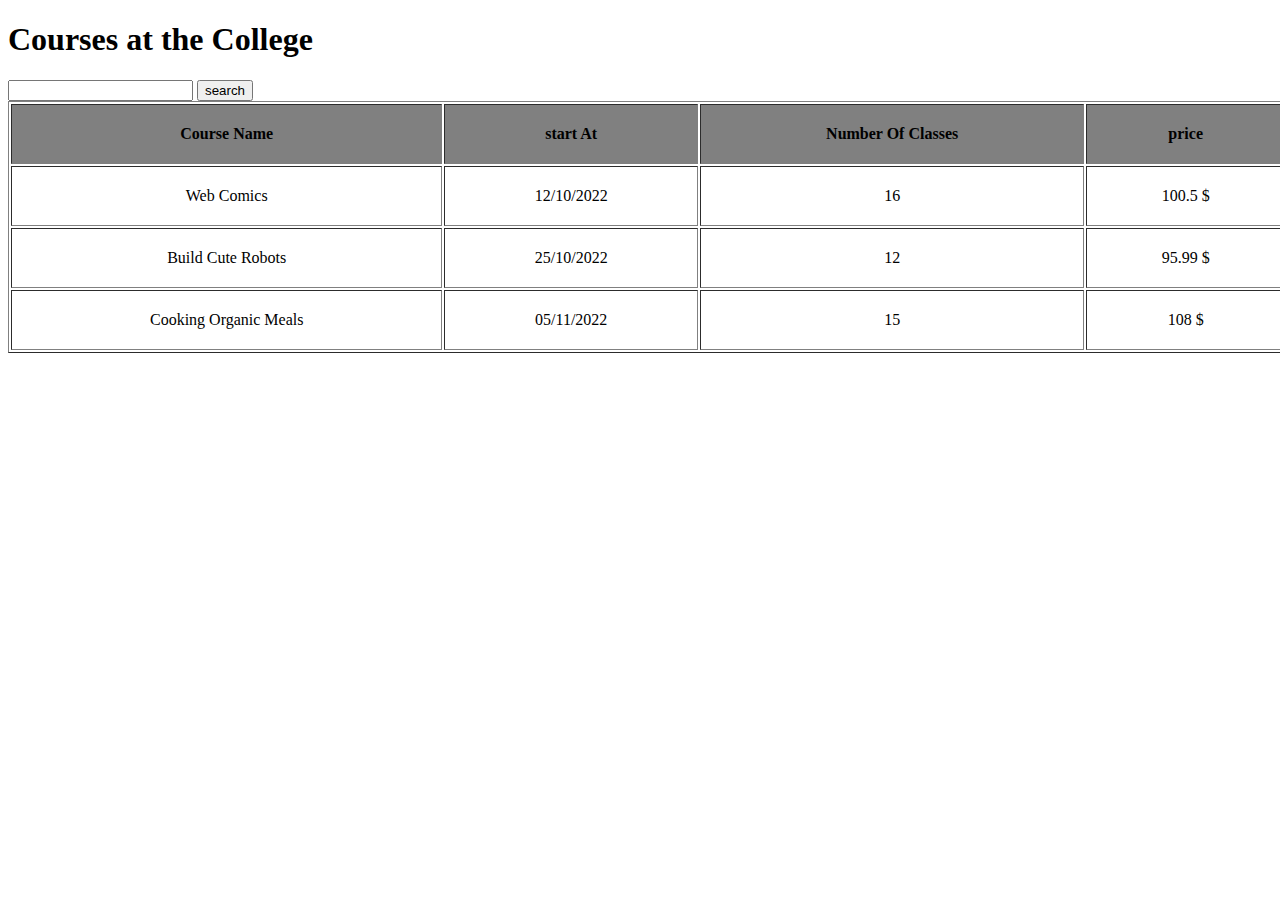
<file: index.html>
<!DOCTYPE html>
<html lang="en">
<head>
    <meta charset="UTF-8">
    <meta http-equiv="X-UA-Compatible" content="IE=edge">
    <meta name="viewport" content="width=device-width, initial-scale=1.0">
    <title>Document</title>
    <style>
        table{
            width: 100vw;
        }
        tr{
            width: 100%;
            height: 50px;
        }
        th{
            background-color: grey;
        }
        th,td{
            text-align: center;
            padding: 20px;
        }
    </style>
</head>
<body>
    <h1>Courses at the College</h1>
    <form>
        <input type="text" name="" id="searchField">
        <input type="button" value="search" id="searchButton">
    </form>
    <div class="container">
        <table border="1" class ="products">
            
        </table>
    </div>

    <script src="app.js"></script>
</body>
</html>
</file>
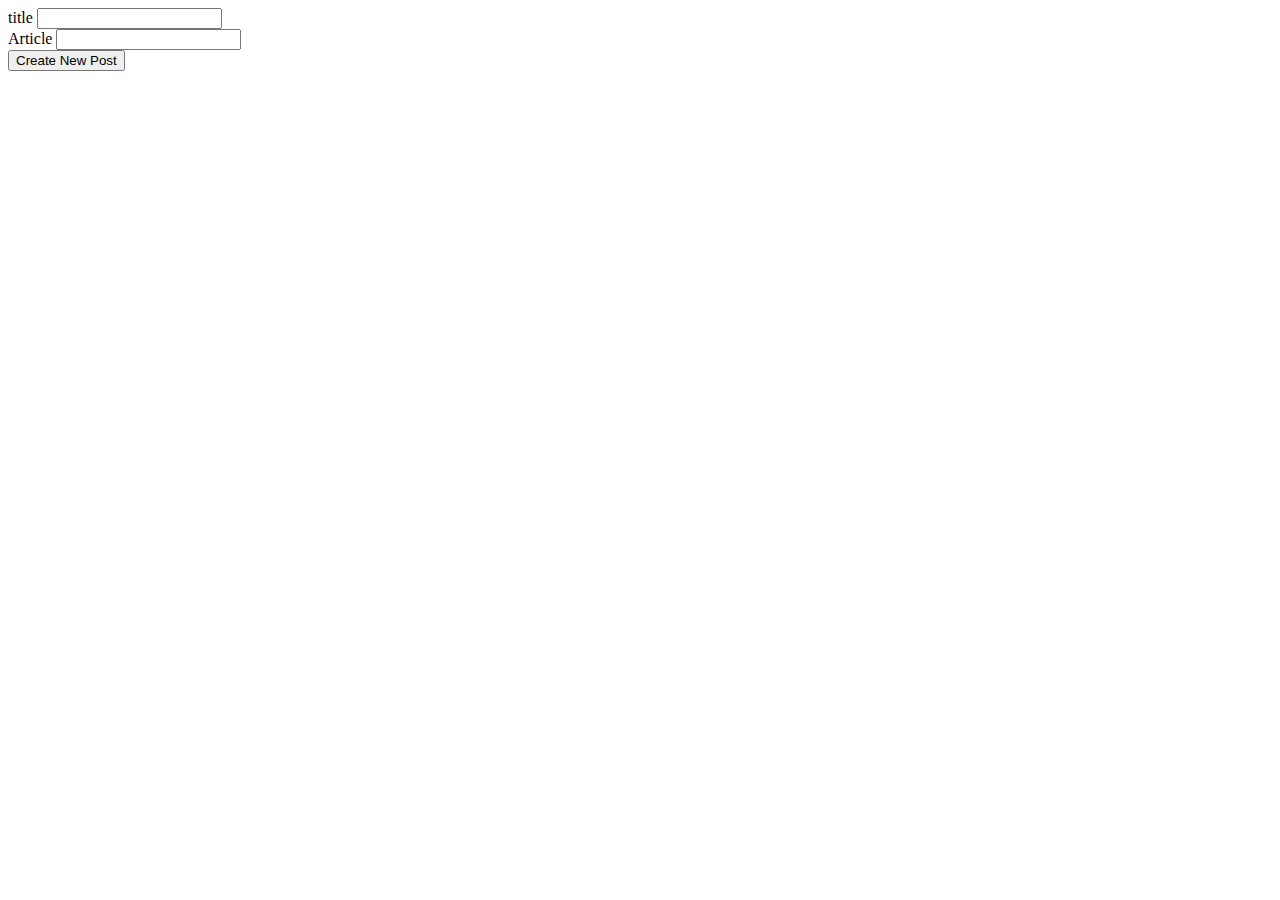
<file: studying/AJAX/class2/index.html>
<!DOCTYPE html>
<html lang="en">

<head>
    <meta charset="UTF-8">
    <meta http-equiv="X-UA-Compatible" content="IE=edge">
    <meta name="viewport" content="width=device-width, initial-scale=1.0">
    <title>ajax</title>
</head>

<body>
    <div>
        <label for="">title</label>
        <input id="title" type="text">
    </div>
    <div>
        <label for="">Article</label>
        <input id="Article" type="text">
    </div>
    <button>Create New Post</button>

    <div id="body"></div>
    <script src="app.js"></script>
</body>

</html>
</file>
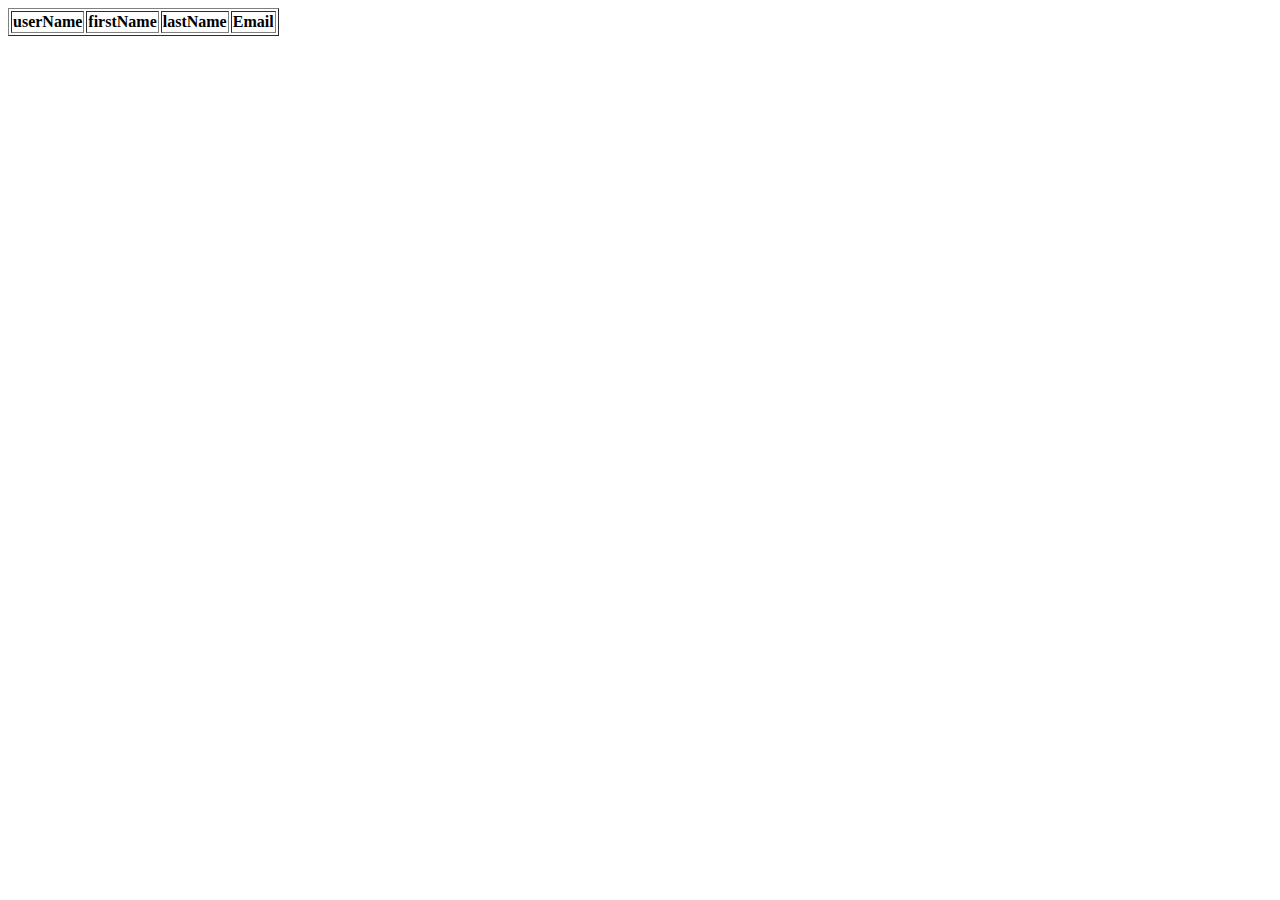
<file: studying/AJAX/ex4/index.html>
<!DOCTYPE html>
<html lang="en">
<head>
    <meta charset="UTF-8">
    <meta http-equiv="X-UA-Compatible" content="IE=edge">
    <meta name="viewport" content="width=device-width, initial-scale=1.0">
    <title>Document</title>
</head>
<body>
    <table id="the-table" border="1">
        <tr>
            <th>userName</th>
            <th>firstName</th>
            <th>lastName</th>
            <th>Email</th>
        </tr>
    </table>
    <script src="app.js"></script>
    
</body>
</html>
</file>
